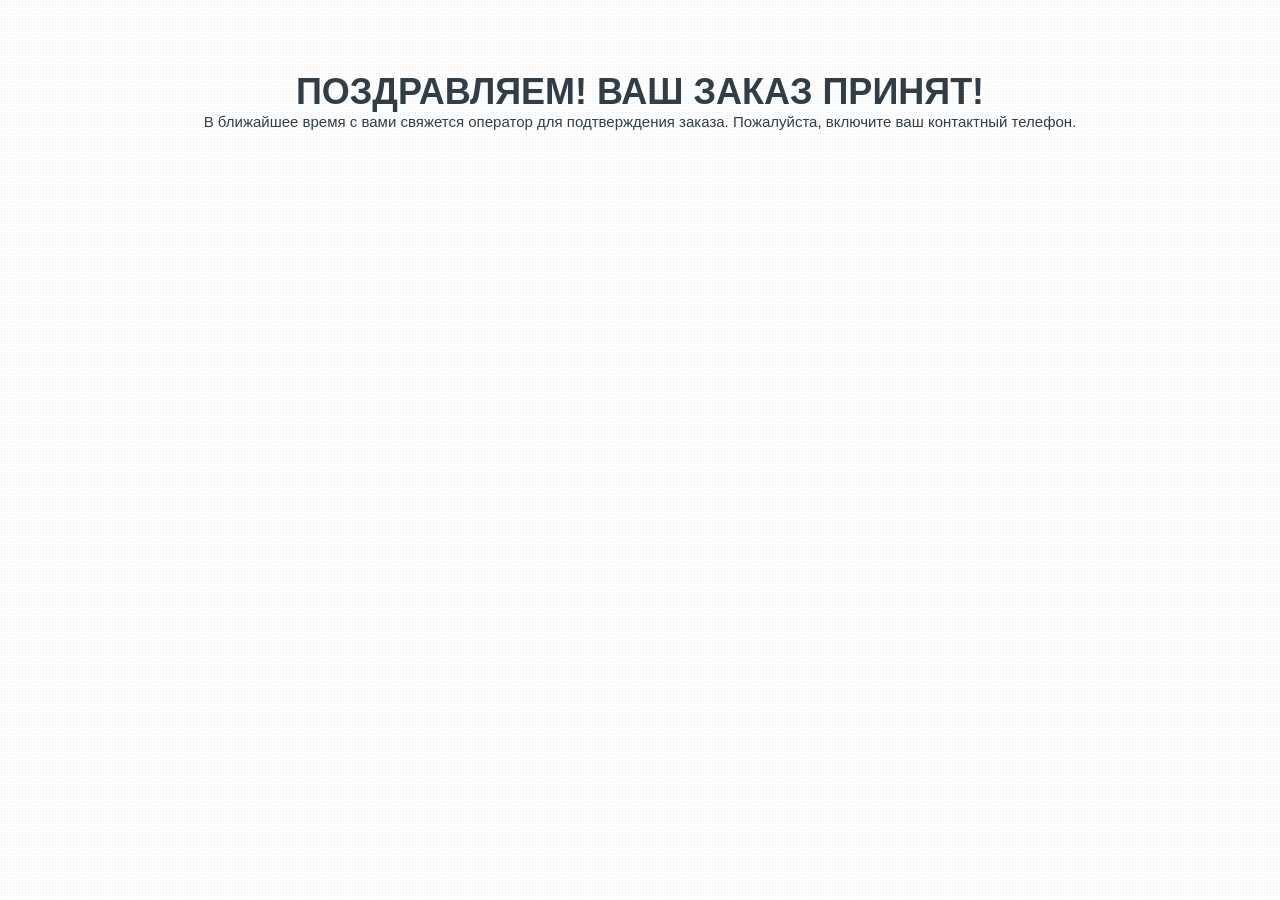
<file: core/good.html>
<!DOCTYPE html>
<html lang="ru">

<meta http-equiv="Content-Type" content="text/html;charset=UTF-8"/>
<head>
    <meta charset="utf-8"/>
    <meta name="viewport" content="width=device-width, initial-scale=1.0"/>
    <title>Поздравляем! Ваш заказ принят!</title>
    <link type="text/css" rel="stylesheet" href="good/style000.css"/>
</head>
<body>
<div class="wrap_block_success">
    <div class="block_success">
        <h2>Поздравляем! Ваш заказ принят!</h2>

<!--        <p class="order_number">Код заказа: <span></span></p>
-->
        <p class="success">В ближайшее время с вами свяжется оператор для подтверждения заказа. Пожалуйста, включите ваш
            контактный телефон.</p>
    </div>
</div>



</body>
</html>
</file>
<file: core/good/style000.css>
html, body, div, span, applet, object, iframe,
h1, h2, h3, h4, h5, h6, p, blockquote, pre,
a, abbr, acronym, address, big, cite, code,
del, dfn, em, img, ins, kbd, q, s, samp,
small, strike, strong, sub, sup, tt, var,
b, u, i, center,
dl, dt, dd, ol, ul, li,
fieldset, form, label, legend,
table, caption, tbody, tfoot, thead, tr, th, td,
article, aside, canvas, details, embed,
figure, figcaption, footer, header, hgroup,
menu, nav, output, ruby, summary,
time, mark, audio, video {
	margin: 0;
	padding: 0;
	border: 0;
	font: inherit;
	font-size: 100%;
	vertical-align: baseline;
}
/* HTML5 display-role reset for older browsers */
article, aside, details, figcaption, figure,
footer, header, hgroup, menu, nav, section {
	display: block;
}
body {
	line-height: 1;
	height: 100%;
	font-family: Arial;
	font-size: 15px;
	color: #313e47;
}
html{
	height: 100%;
}
ol, ul {
	list-style: none;
}
h2 {
	font-size: 36px;
	line-height: 44px;
	color: #313e47;
	text-align: center;
	text-transform: uppercase;
	font-weight: bold;
}
a{
	color: #69B9FF;
}
a:hover{
	color: #e14740;
}
.wrap_block_success{
	width: 100%;
	height: 100%;
	background:url("point-bg.png");
}
.order_number{
	text-align:center;
	font-family: Arial;
	font-size:30px;
	text-transform:uppercase;
	color:#424242;
	line-height:38px;
	margin:25px 0 25px 0;
}
.order_number span{
	color: #e14740;
}
.url_more_info{
	text-align: center;
	font-size: 20px;
	display: block;
	margin: 20px 0px;
}
.url_more_info:hover{
	color: #e14740;
}
.block_success{
	max-width: 960px;
	padding:70px 30px 0 30px;
	margin: 0px auto;
}
.success {
	text-align: center;
}
@media (max-width:750px){
    h2 {
font-size: 24px;
}
    .order_number {

font-size: 20px;

}
    
}
</file>
